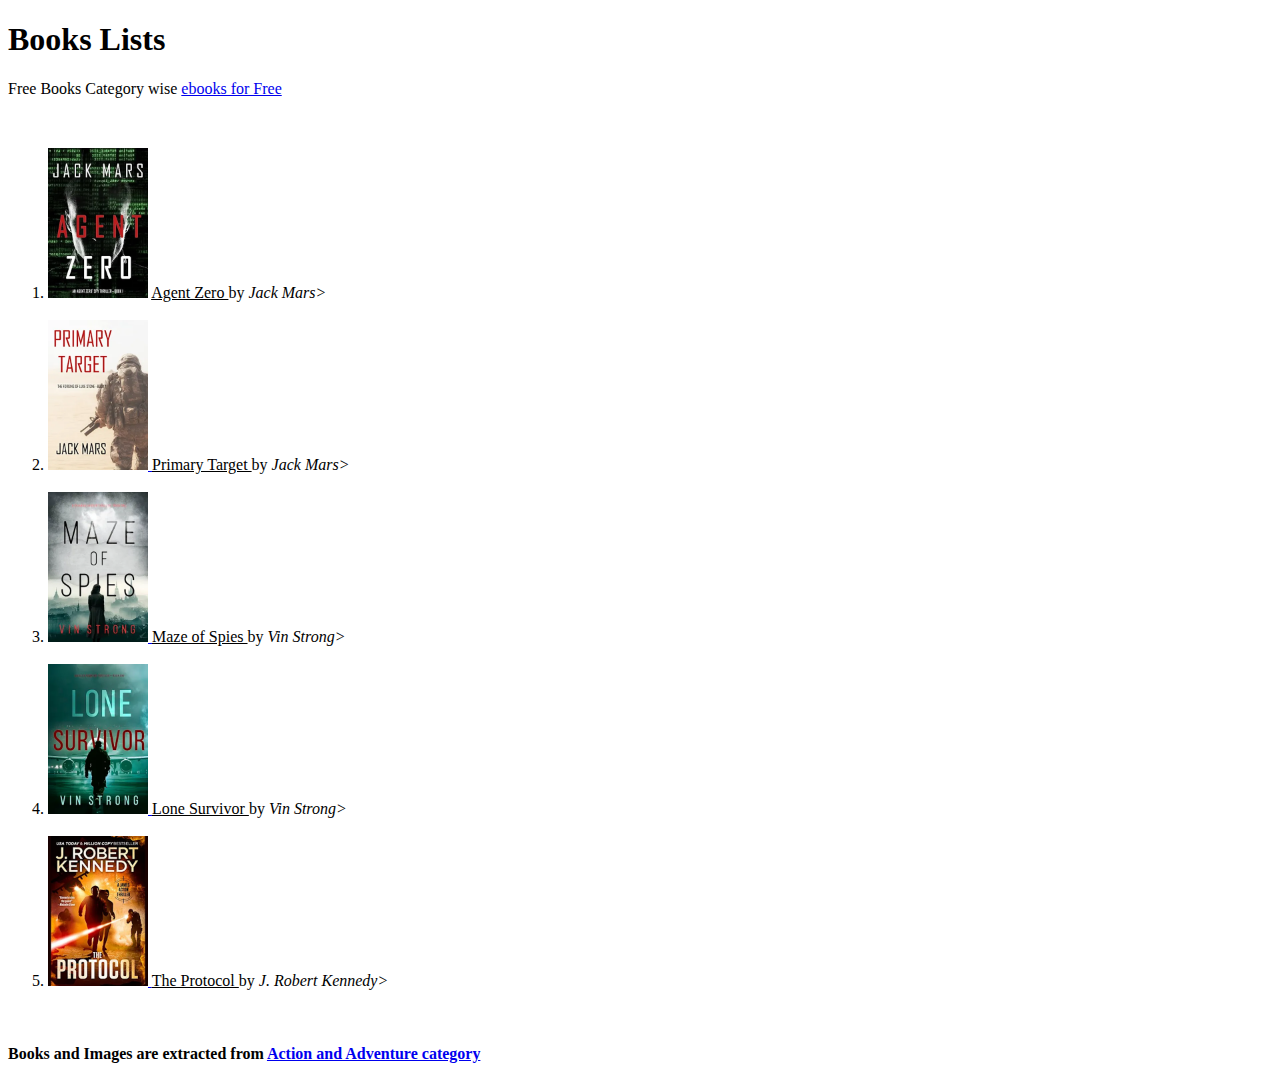
<file: Books demo/index.html>
<!DOCTYPE html>
<html>
<head>
<meta http-equiv="Content-Type" content="text/html charset=utf-8" />
<title> Free Books List </title>
</head>
<body>
<h1> Books Lists </h1>
<p> Free Books Category wise <a href="https://www.bookbub.com/ebook-deals?price=0"> ebooks for Free </a></p>
<br>
<ol>
<li><a href="https://www.bookbub.com/books/agent-zero-by-jack-mars?ebook_deal"><img src="./Images/AgentZero.jpg" width=100 height=150></a> <u>Agent Zero </u> by <em> Jack Mars> </em> </li>
<br>
<li><a href="https://www.bookbub.com/books/primary-target-by-jack-mars?ebook_deal"><img src="./Images/PrimaryTarget.jpg" width=100 height=150> </a> <u>Primary Target </u> by <em> Jack Mars> </em> </li>
<br>
<li><a href="https://www.bookbub.com/books/maze-of-spies-by-vin-strong?ebook_deal"><img src="./Images/MageofSpices.jpg" width=100 height=150> </a> <u>Maze of Spies </u> by <em> Vin Strong> </em> </li>
<br>
<li><a href="https://www.bookbub.com/books/lone-survivor-by-vin-strong?ebook_deal"><img src="./Images/Lonesurvivor.jpg" width=100 height=150> </a> <u>Lone Survivor </u> by <em> Vin Strong> </em> </li>
<br>
<li><a href="https://www.bookbub.com/books/the-protocol-by-j-robert-kennedy?ebook_deal"><img src="./Images/TheProtocol.jpg" width=100 height=150> </a> <u> The Protocol </u> by <em> J. Robert Kennedy> </em> </li>

</ol>
<br>
<h4>Books and Images are extracted from <a href="https://www.bookbub.com/ebook-deals/free-ebooks"> Action and Adventure category </a><h4>
</body>
</html>
</file>
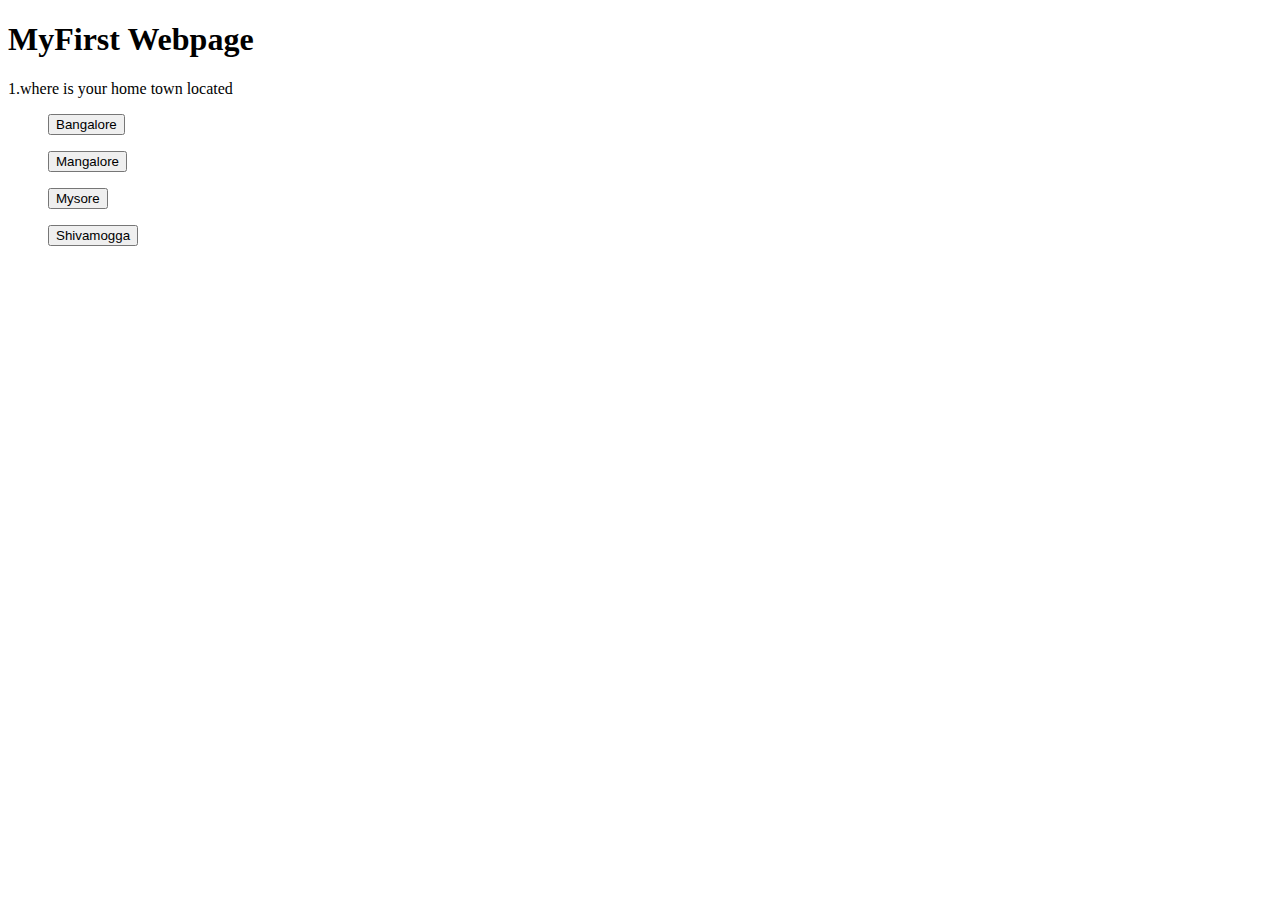
<file: myFirstWebpage/index.html>
<!DOCTYPE html>
<html>

<head>
    <meta charset="utf-8" />
    <title>My First page</title>

<body>
	<h1><strong>MyFirst Webpage</strong></h1>
    <p>1.where is your home town located</p>
   <ol><button>Bangalore</button></ol>
	
	<ol><button>Mangalore</button></ol>
		<ol><button>Mysore</button></ol>
	
	<ol><button>Shivamogga</button></ol>
	
</body>

</html>
</file>
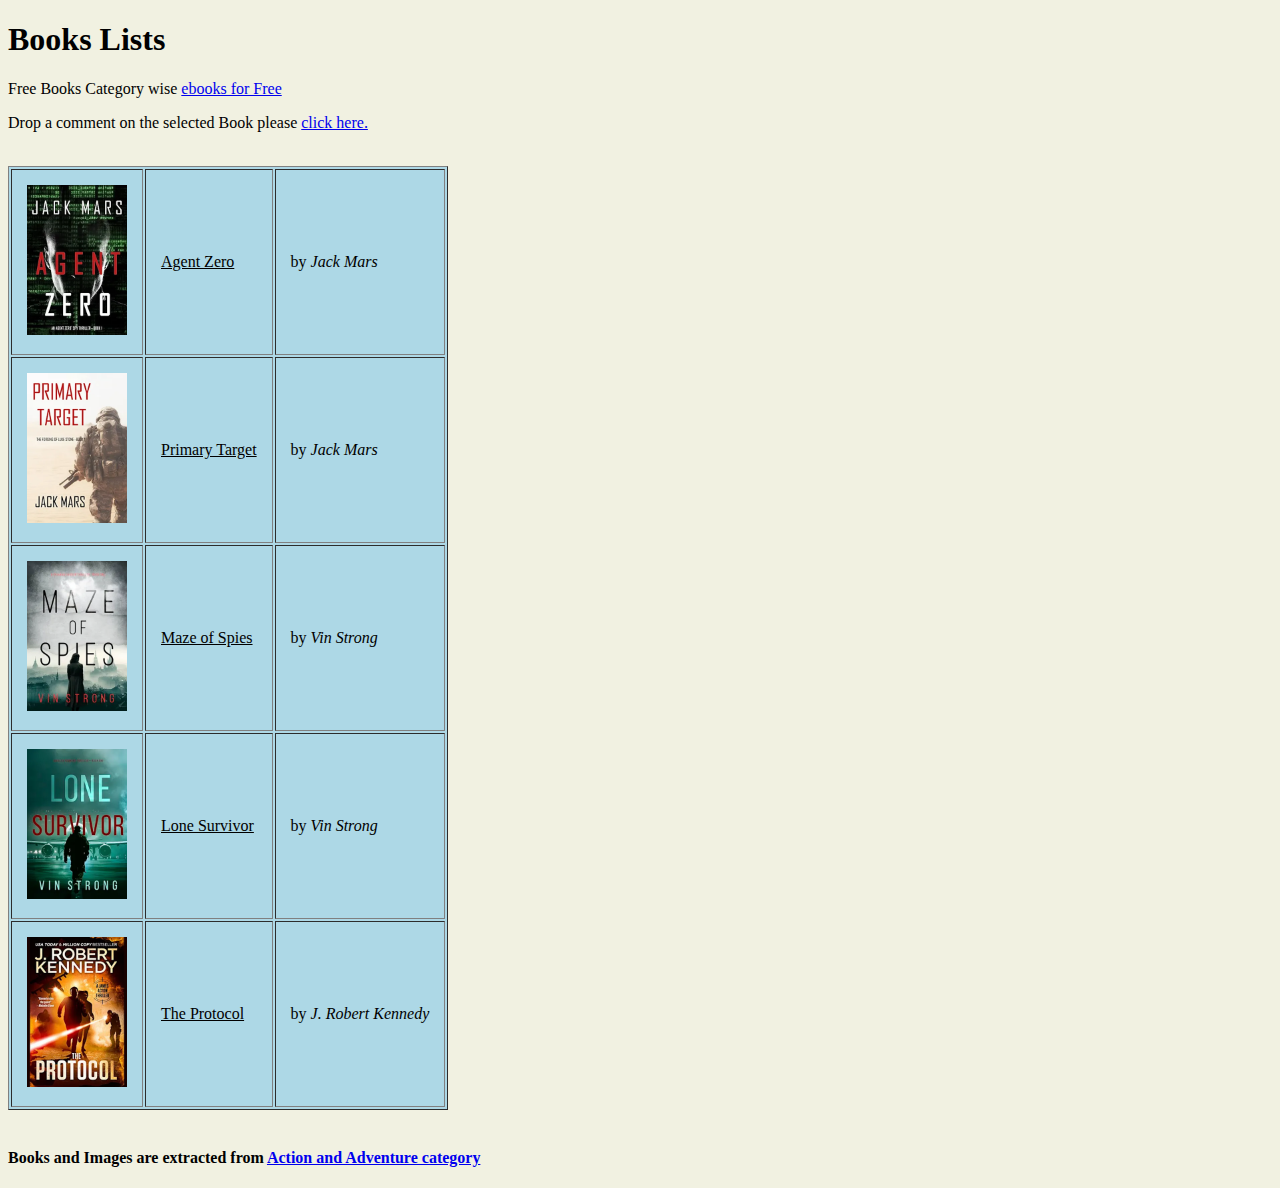
<file: Book bg new/Books bg.html>
<!DOCTYPE html>
<html>
<head>
<meta http-equiv="Content-Type" content="text/html charset=utf-8" />
<title> Free Books List </title>
</head>

<body bgcolor="#F1F1E1">
<h1> Books Lists </h1>
<p> Free Books Category wise <a href="https://www.bookbub.com/ebook-deals?price=0"> ebooks for Free </a></p>
<p>Drop a comment on the selected Book please <a href="./comment.html"> click here. </a></p>
<br>
<table border=1; cellpadding=15; bgcolor="lightblue">
<tr>
<td><a href="https://www.bookbub.com/books/agent-zero-by-jack-mars?ebook_deal"><img src="./Images/AgentZero.jpg" width=100 height=150></a></td>
 <td><u>Agent Zero </u></td>
 <td>by <em> Jack Mars </em> </td>
 </tr>
 
 <tr>
<td><a href="https://www.bookbub.com/books/primary-target-by-jack-mars?ebook_deal"><img src="./Images/PrimaryTarget.jpg" width=100 height=150> </a> 
<td><u>Primary Target </u></td>
<td>by <em> Jack Mars </em> </td>
</tr>

<tr>
<td><a href="https://www.bookbub.com/books/maze-of-spies-by-vin-strong?ebook_deal"><img src="./Images/MageofSpices.jpg" width=100 height=150> </a> 
<td><u>Maze of Spies </u></td> 
<td>by <em> Vin Strong </em> </td>
</tr>

<tr>
<td><a href="https://www.bookbub.com/books/lone-survivor-by-vin-strong?ebook_deal"><img src="./Images/Lonesurvivor.jpg" width=100 height=150> </a>
 <td><u>Lone Survivor </u></td>
 <td>by <em> Vin Strong </em> </td>
</tr>

<tr>
<td><a href="https://www.bookbub.com/books/the-protocol-by-j-robert-kennedy?ebook_deal"><img src="./Images/TheProtocol.jpg" width=100 height=150> </a> 
<td><u> The Protocol </u></td>
<td> by <em> J. Robert Kennedy </em> </td>
</tr>
</table>
<br>
<h4>Books and Images are extracted from <a href="https://www.bookbub.com/ebook-deals/free-ebooks"> Action and Adventure category </a><h4>
</body>
</html>
</file>
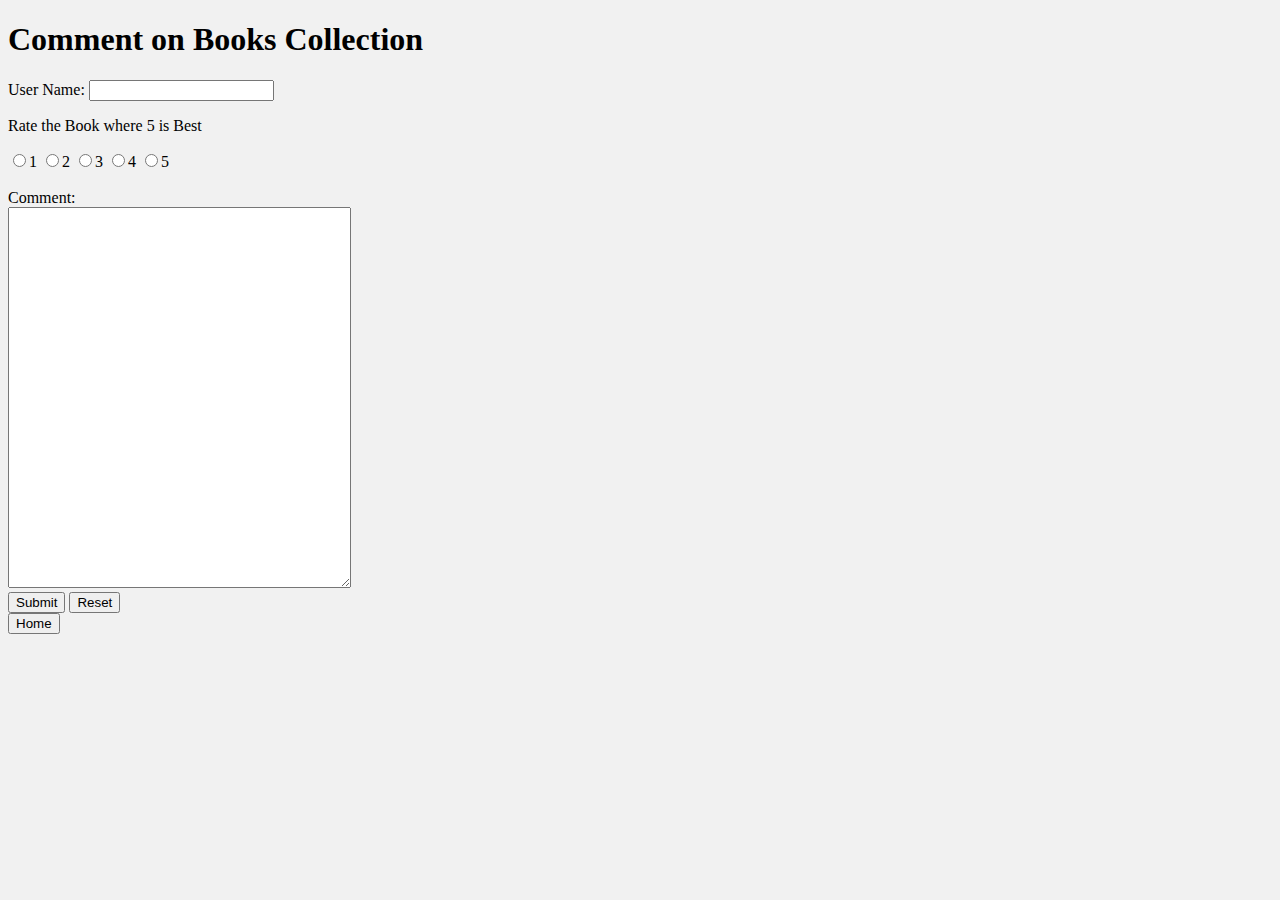
<file: Book bg new/comment.html>
<!DOCTYPE html>
<html>
<head>
<meta http-equiv="Content-Type" context="text/html; charset=utf-8" />
<title> Our Books Comment Section</title>
</head>

<body bgcolor="#F1F1F1">
<h1>Comment on Books Collection</h1>
<form action="processComment.php"; method=POST>
User Name: <input type="text" name="username">
<br>
<p> Rate the Book where 5 is Best </p>
<input type="radio" name = "rating" value="1">1
<input type="radio" name = "rating" value="2">2
<input type="radio" name = "rating" value="3">3
<input type="radio" name = "rating" value="4">4
<input type="radio" name = "rating" value="5">5
<br><br>
Comment: <br>
<textarea cols="40"; rows="25"; name="Comment"></textarea>
<br>

<input type="submit" value="Submit">
<button type="reset" value="Reset"> Reset </button>
</form>

<form action="./Books bg.html" method="get">
<input type="submit" value="Home" name="Home" id="home" />
</form>
</body>
<html>
</file>
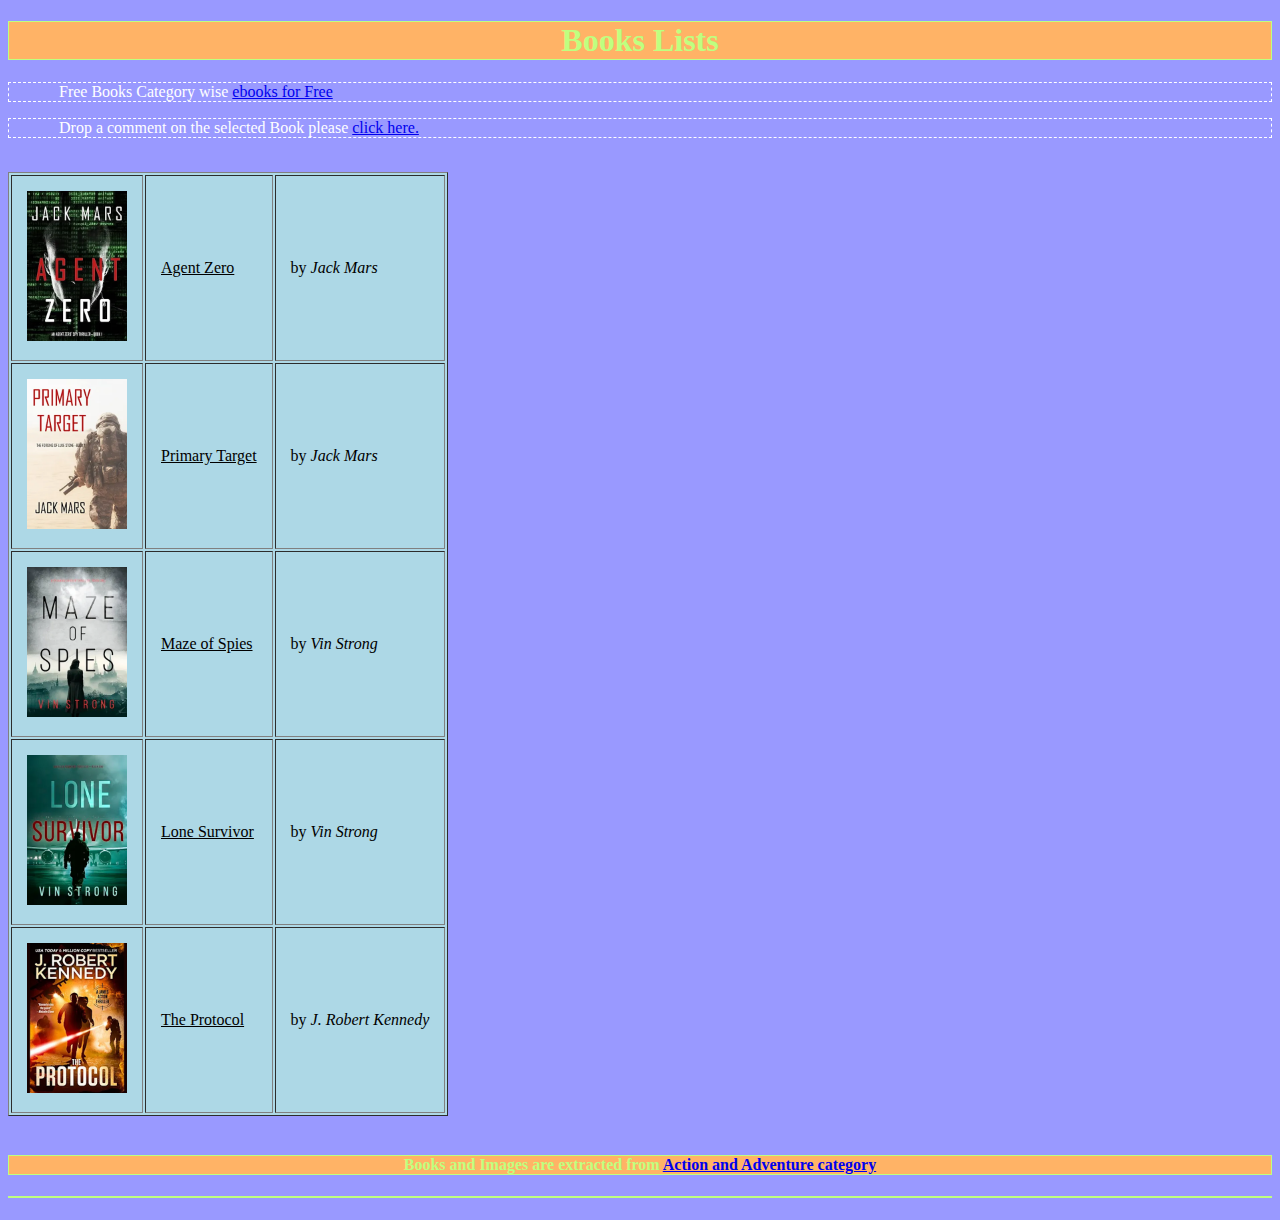
<file: Books css/Books-bg-css.html>
<!DOCTYPE html>
<html>
<head>
<meta http-equiv="Content-Type" content="text/html charset=utf-8" />
<link rel="stylesheet" type="text/css" href="style.css"/>
<title> Free Books List </title>
</head>

<body bgcolor="#F1F1E1">
<h1> Books Lists </h1>
<p> Free Books Category wise <a href="https://www.bookbub.com/ebook-deals?price=0"> ebooks for Free </a></p>
<p>Drop a comment on the selected Book please <a href="./comment.html"> click here. </a></p>
<br>
<table border=1; cellpadding=15; bgcolor="lightblue">
<tr>
<td><a href="https://www.bookbub.com/books/agent-zero-by-jack-mars?ebook_deal"><img src="./Images/AgentZero.jpg" width=100 height=150></a></td>
 <td><u>Agent Zero </u></td>
 <td>by <em> Jack Mars </em> </td>
 </tr>
 
 <tr>
<td><a href="https://www.bookbub.com/books/primary-target-by-jack-mars?ebook_deal"><img src="./Images/PrimaryTarget.jpg" width=100 height=150> </a> 
<td><u>Primary Target </u></td>
<td>by <em> Jack Mars </em> </td>
</tr>

<tr>
<td><a href="https://www.bookbub.com/books/maze-of-spies-by-vin-strong?ebook_deal"><img src="./Images/MageofSpices.jpg" width=100 height=150> </a> 
<td><u>Maze of Spies </u></td> 
<td>by <em> Vin Strong </em> </td>
</tr>

<tr>
<td><a href="https://www.bookbub.com/books/lone-survivor-by-vin-strong?ebook_deal"><img src="./Images/Lonesurvivor.jpg" width=100 height=150> </a>
 <td><u>Lone Survivor </u></td>
 <td>by <em> Vin Strong </em> </td>
</tr>

<tr>
<td><a href="https://www.bookbub.com/books/the-protocol-by-j-robert-kennedy?ebook_deal"><img src="./Images/TheProtocol.jpg" width=100 height=150> </a> 
<td><u> The Protocol </u></td>
<td> by <em> J. Robert Kennedy </em> </td>
</tr>
</table>
<br>
<h4>Books and Images are extracted from <a href="https://www.bookbub.com/ebook-deals/free-ebooks"> Action and Adventure category </a><h4>
</body>
</html>
</file>
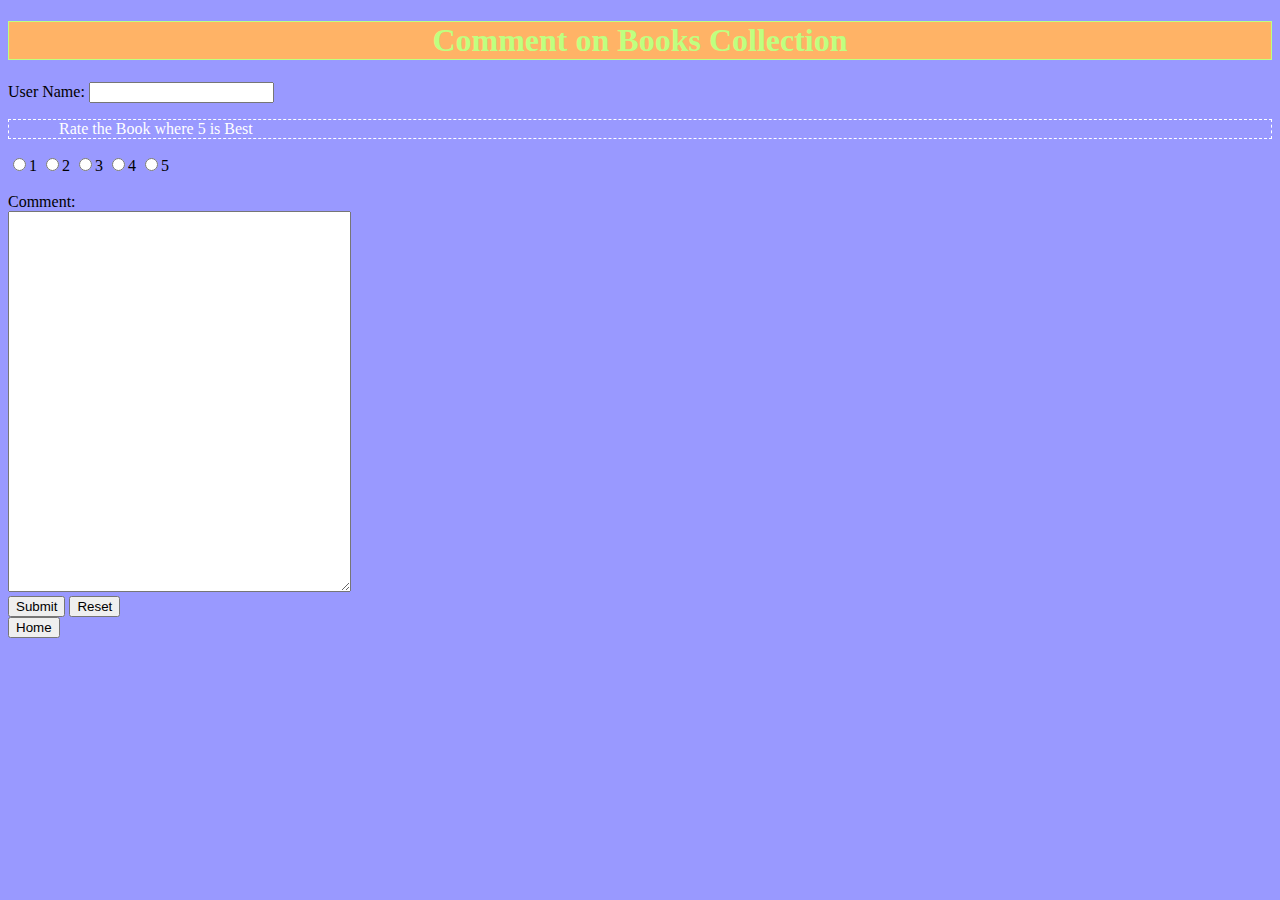
<file: Books css/comment.html>
<!DOCTYPE html>
<html>
<head>
<meta http-equiv="Content-Type" context="text/html; charset=utf-8" />
<link rel="stylesheet" type="text/css" href="style.css"/>
<title> Our Books Comment Section</title>
</head>

<body bgcolor="#F1F1F1">
<h1>Comment on Books Collection</h1>
<form action="processComment.php"; method=POST>
User Name: <input type="text" name="username">
<br>
<p> Rate the Book where 5 is Best </p>
<input type="radio" name = "rating" value="1">1
<input type="radio" name = "rating" value="2">2
<input type="radio" name = "rating" value="3">3
<input type="radio" name = "rating" value="4">4
<input type="radio" name = "rating" value="5">5
<br><br>
Comment: <br>
<textarea cols="40"; rows="25"; name="Comment"></textarea>
<br>

<input type="submit" value="Submit">
<button type="reset" value="Reset"> Reset </button>
</form>

<form action="./Books bg.html" method="get">
<input type="submit" value="Home" name="Home" id="home" />
</form>
</body>
<html>
</file>
<file: Books css/style.css>
body{
background:#9999ff;
}

h1, h4{
background-color : #ffb366;
border: 1px solid;
color: #bfff80;
text-align: center;
}

p{
color:#ffffff;
text-indent: 50px;
border: 1px dashed;
}
</file>
